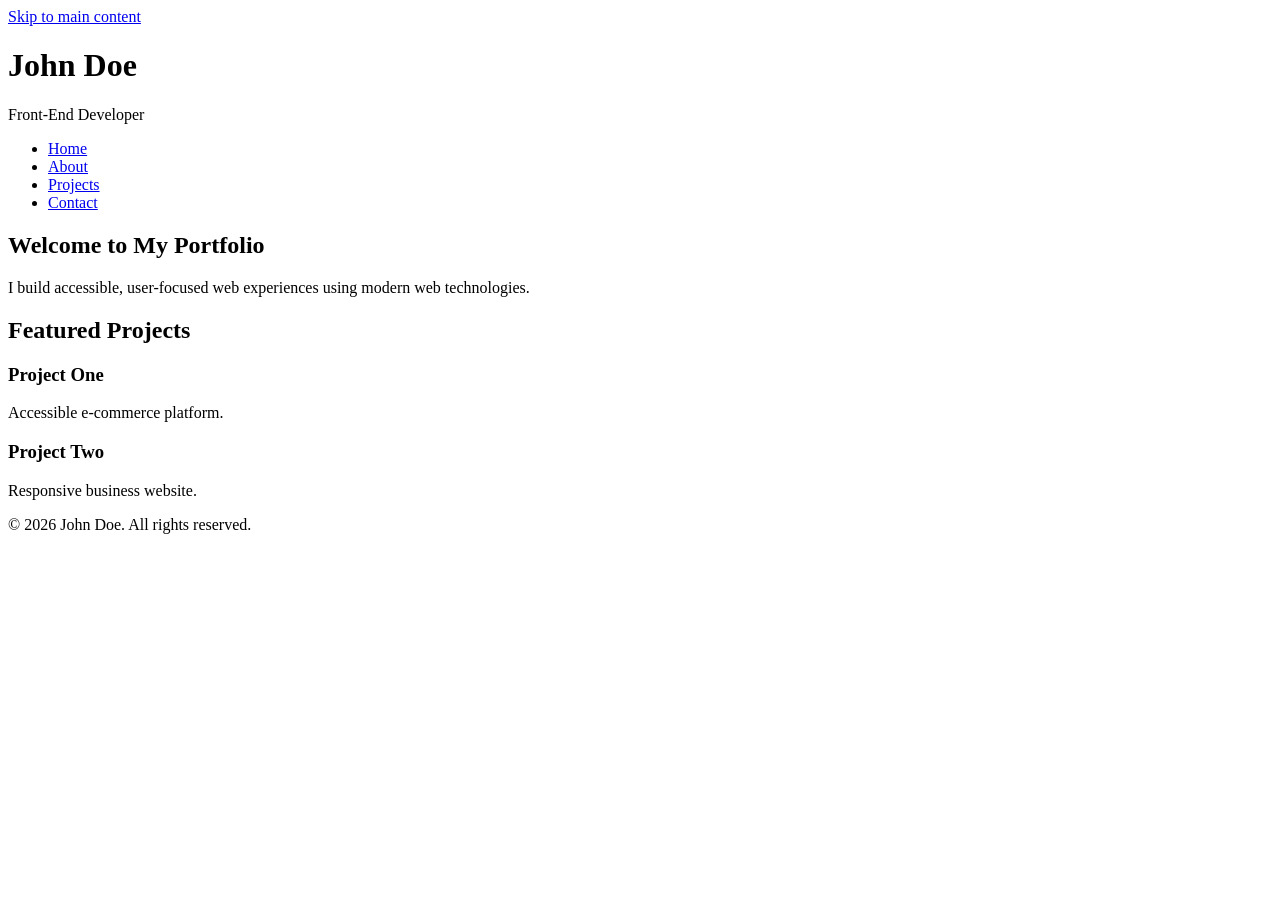
<file: index.html>
<!DOCTYPE html>
<html lang="en">
<head>
    <meta charset="UTF-8">
    <meta name="viewport" content="width=device-width, initial-scale=1.0">

    <title>John Doe | Front-End Developer Portfolio</title>

    <meta name="description"
          content="Portfolio of John Doe, Front-End Developer specializing in accessible, performant, and modern web applications.">

    <meta name="keywords"
          content="Front-End Developer, Web Developer, Portfolio, HTML5, CSS3, JavaScript, Accessibility">

    <meta name="author" content="John Doe">

    <link rel="canonical" href="https://www.johndoe.com/">

    <meta property="og:title" content="John Doe Portfolio">
    <meta property="og:description" content="Accessible and modern web development portfolio.">
    <meta property="og:type" content="website">

    <meta name="robots" content="index, follow">
</head>
<body>

<a href="#main-content" class="skip-link">Skip to main content</a>

<header role="banner">
    <h1>John Doe</h1>
    <p>Front-End Developer</p>

    <nav aria-label="Primary Navigation">
        <ul>
            <li><a href="index.html" aria-current="page">Home</a></li>
            <li><a href="about.html">About</a></li>
            <li><a href="projects.html">Projects</a></li>
            <li><a href="contact.html">Contact</a></li>
        </ul>
    </nav>
</header>

<main id="main-content">

    <section aria-labelledby="hero-heading">
        <h2 id="hero-heading">Welcome to My Portfolio</h2>
        <p>
            I build accessible, user-focused web experiences using modern web technologies.
        </p>
    </section>

    <section aria-labelledby="featured-projects">
        <h2 id="featured-projects">Featured Projects</h2>

        <article>
            <h3>Project One</h3>
            <p>Accessible e-commerce platform.</p>
        </article>

        <article>
            <h3>Project Two</h3>
            <p>Responsive business website.</p>
        </article>
    </section>

</main>

<footer>
    <p>&copy; 2026 John Doe. All rights reserved.</p>
</footer>

</body>
</html>
</file>
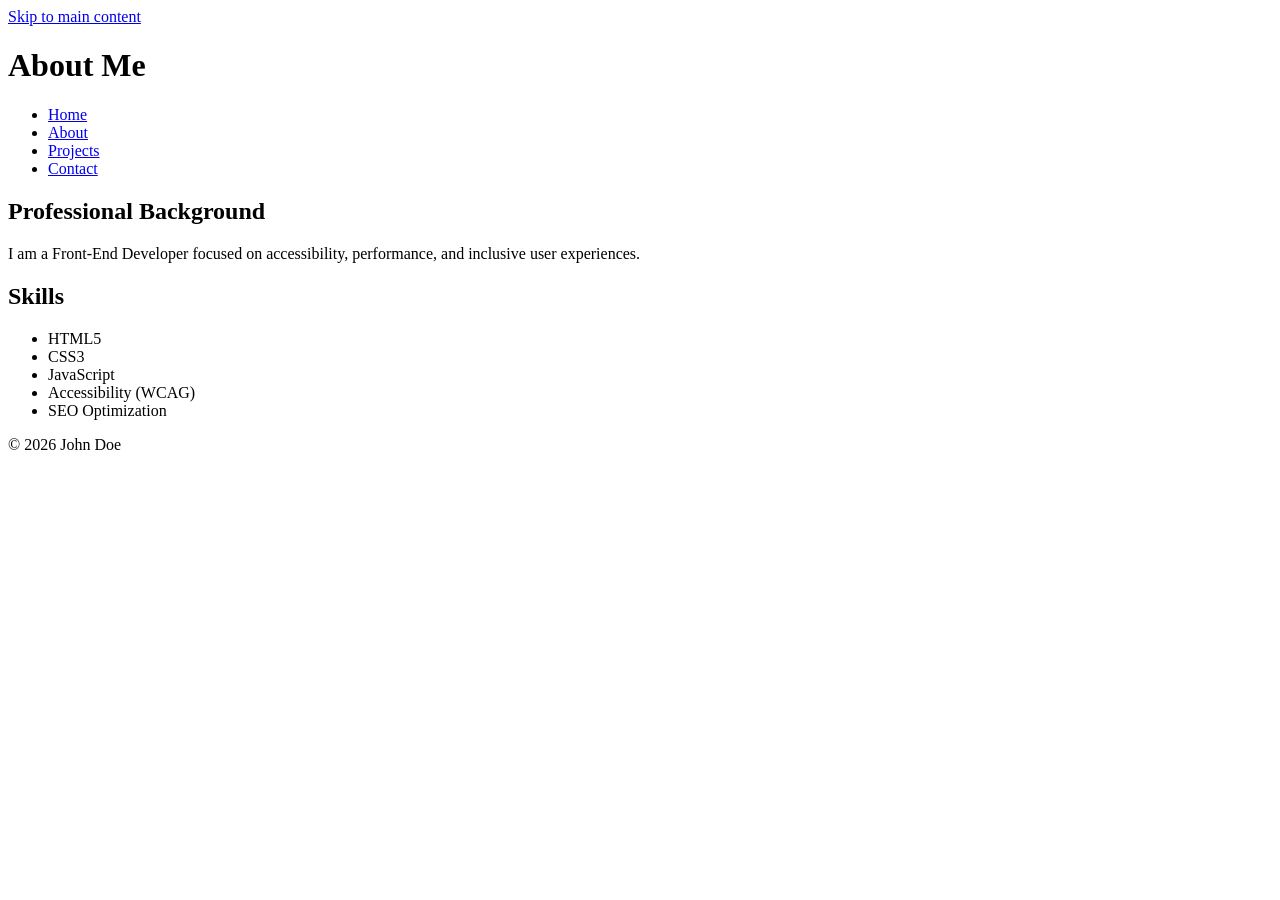
<file: about.html>
<!DOCTYPE html>
<html lang="en">
<head>
    <meta charset="UTF-8">
    <meta name="viewport" content="width=device-width, initial-scale=1.0">

    <title>About | John Doe Portfolio</title>

    <meta name="description"
          content="Learn more about John Doe, Front-End Developer specializing in accessible web applications.">
</head>
<body>

<a href="#main-content">Skip to main content</a>

<header>
    <h1>About Me</h1>

    <nav aria-label="Primary Navigation">
        <ul>
            <li><a href="index.html">Home</a></li>
            <li><a href="about.html" aria-current="page">About</a></li>
            <li><a href="projects.html">Projects</a></li>
            <li><a href="contact.html">Contact</a></li>
        </ul>
    </nav>
</header>

<main id="main-content">

    <section aria-labelledby="bio-heading">
        <h2 id="bio-heading">Professional Background</h2>
        <p>
            I am a Front-End Developer focused on accessibility, performance,
            and inclusive user experiences.
        </p>
    </section>

    <section aria-labelledby="skills-heading">
        <h2 id="skills-heading">Skills</h2>

        <ul>
            <li>HTML5</li>
            <li>CSS3</li>
            <li>JavaScript</li>
            <li>Accessibility (WCAG)</li>
            <li>SEO Optimization</li>
        </ul>
    </section>

</main>

<footer>
    <p>&copy; 2026 John Doe</p>
</footer>

</body>
</html>
</file>
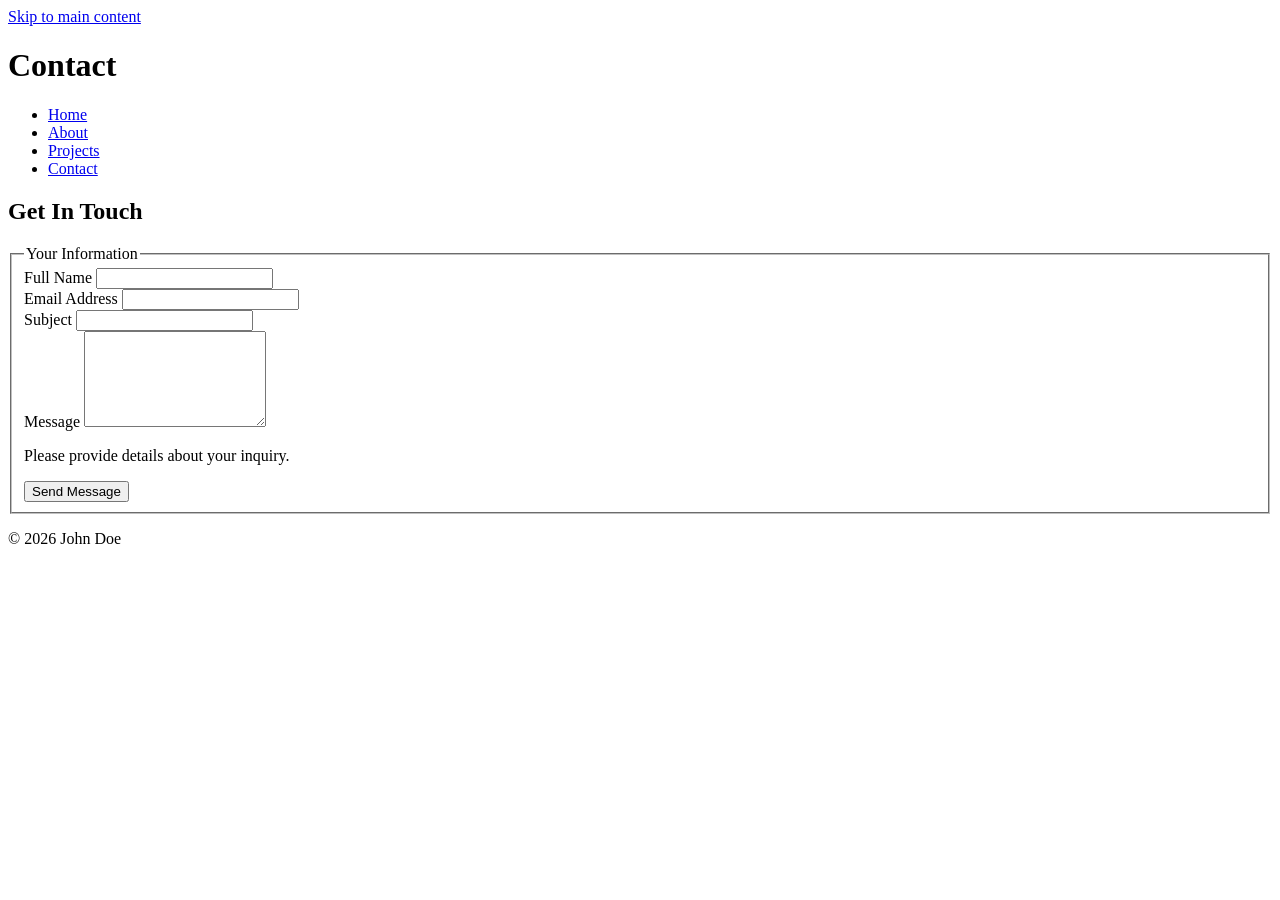
<file: contact.html>
<!DOCTYPE html>
<html lang="en">
<head>
    <meta charset="UTF-8">
    <meta name="viewport" content="width=device-width, initial-scale=1.0">

    <title>Contact | John Doe Portfolio</title>

    <meta name="description"
          content="Contact John Doe for web development opportunities and collaborations.">
</head>
<body>

<a href="#main-content">Skip to main content</a>

<header>
    <h1>Contact</h1>

    <nav aria-label="Primary Navigation">
        <ul>
            <li><a href="index.html">Home</a></li>
            <li><a href="about.html">About</a></li>
            <li><a href="projects.html">Projects</a></li>
            <li><a href="contact.html" aria-current="page">Contact</a></li>
        </ul>
    </nav>
</header>

<main id="main-content">

    <section aria-labelledby="contact-heading">
        <h2 id="contact-heading">Get In Touch</h2>

        <form action="#" method="post" aria-label="Contact Form">

            <fieldset>
                <legend>Your Information</legend>

                <div>
                    <label for="name">Full Name</label>
                    <input
                        type="text"
                        id="name"
                        name="name"
                        required
                        autocomplete="name">
                </div>

                <div>
                    <label for="email">Email Address</label>
                    <input
                        type="email"
                        id="email"
                        name="email"
                        required
                        autocomplete="email">
                </div>

                <div>
                    <label for="subject">Subject</label>
                    <input
                        type="text"
                        id="subject"
                        name="subject"
                        required>
                </div>

                <div>
                    <label for="message">Message</label>
                    <textarea
                        id="message"
                        name="message"
                        rows="6"
                        required
                        aria-describedby="message-help"></textarea>

                    <p id="message-help">
                        Please provide details about your inquiry.
                    </p>
                </div>

                <button type="submit">
                    Send Message
                </button>

            </fieldset>

        </form>
    </section>

</main>

<footer>
    <p>&copy; 2026 John Doe</p>
</footer>

</body>
</html>
</file>
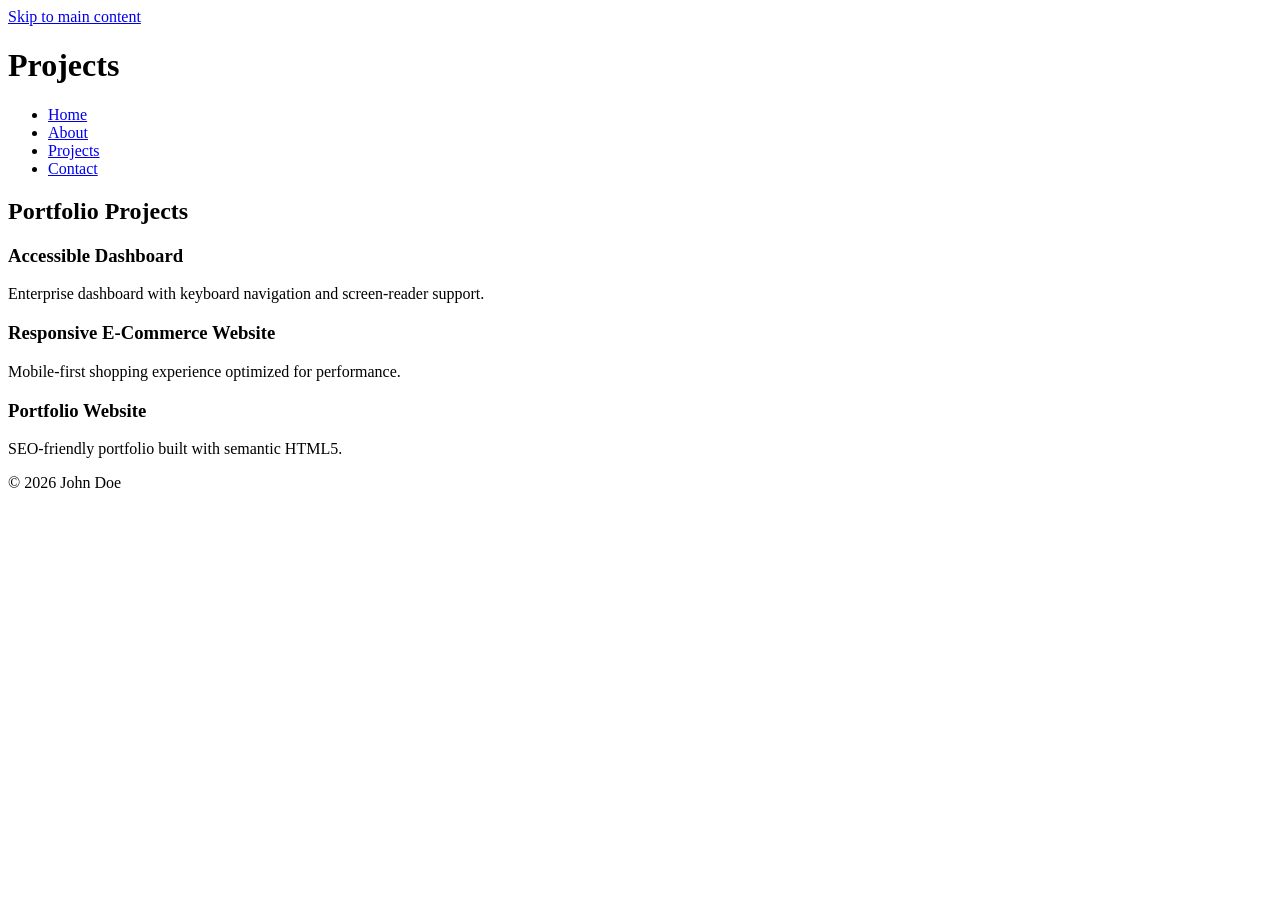
<file: project.html>
<!DOCTYPE html>
<html lang="en">
<head>
    <meta charset="UTF-8">
    <meta name="viewport" content="width=device-width, initial-scale=1.0">

    <title>Projects | John Doe Portfolio</title>

    <meta name="description"
          content="Explore development projects created by John Doe.">
</head>
<body>

<a href="#main-content">Skip to main content</a>

<header>
    <h1>Projects</h1>

    <nav aria-label="Primary Navigation">
        <ul>
            <li><a href="index.html">Home</a></li>
            <li><a href="about.html">About</a></li>
            <li><a href="projects.html" aria-current="page">Projects</a></li>
            <li><a href="contact.html">Contact</a></li>
        </ul>
    </nav>
</header>

<main id="main-content">

    <section aria-labelledby="projects-heading">
        <h2 id="projects-heading">Portfolio Projects</h2>

        <article>
            <h3>Accessible Dashboard</h3>
            <p>
                Enterprise dashboard with keyboard navigation and screen-reader support.
            </p>
        </article>

        <article>
            <h3>Responsive E-Commerce Website</h3>
            <p>
                Mobile-first shopping experience optimized for performance.
            </p>
        </article>

        <article>
            <h3>Portfolio Website</h3>
            <p>
                SEO-friendly portfolio built with semantic HTML5.
            </p>
        </article>

    </section>

</main>

<footer>
    <p>&copy; 2026 John Doe</p>
</footer>

</body>
</html>
</file>
